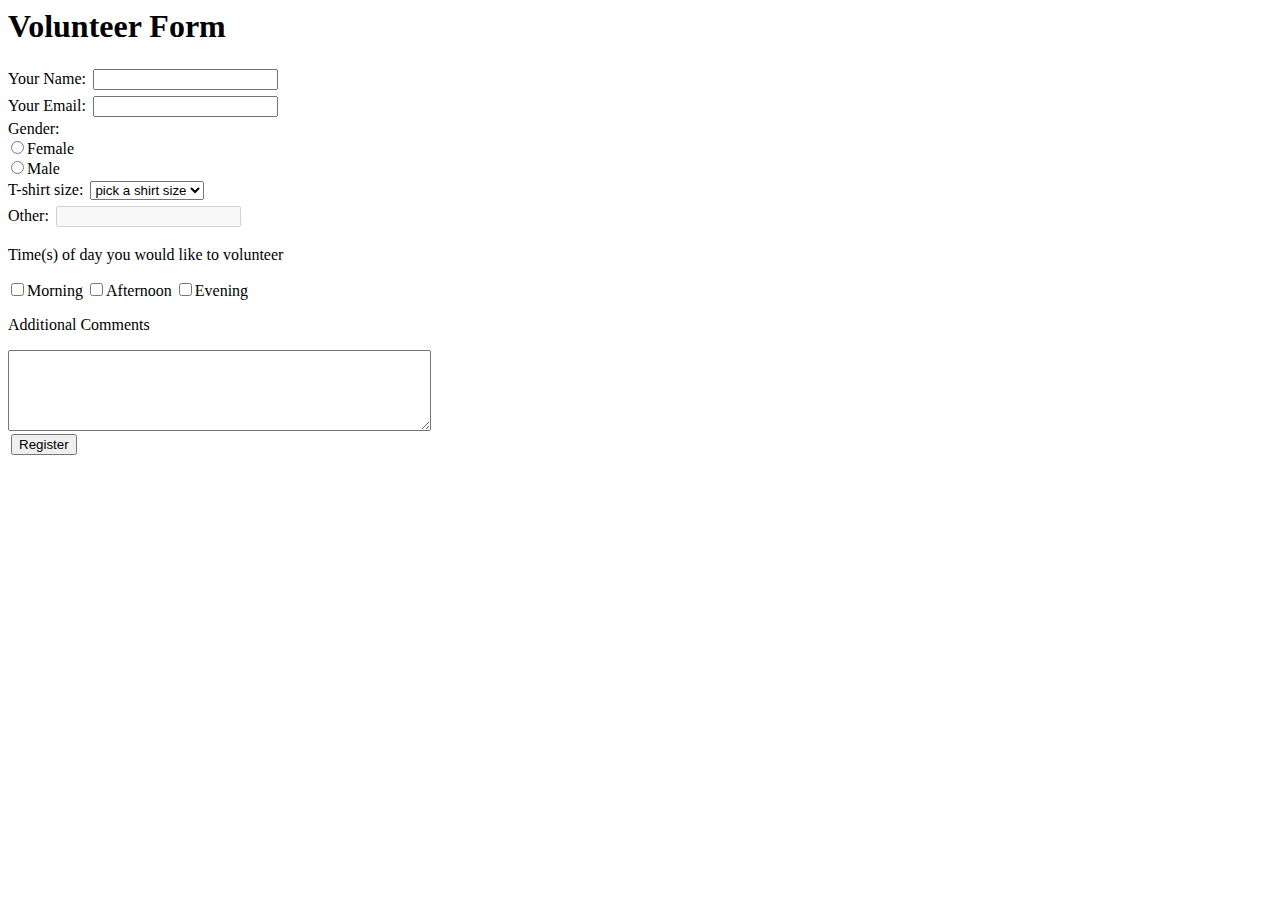
<file: form.html>
<html lang="en">
  <head>
    <meta charset="UTF-8">
    <meta name="viewport" content="width=device-width, initial-scale=1.0">
    <meta http-equiv="X-UA-Compatible" content="ie=edge">
    <title>Volunteer Form</title>
    <script src="https://cdnjs.cloudflare.com/ajax/libs/jquery/3.4.1/jquery.js" integrity="sha256-WpOohJOqMqqyKL9FccASB9O0KwACQJpFTUBLTYOVvVU=" crossorigin="anonymous"></script>
    
    <style>
      .my-form {
  margin: 3px;
}
    </style>
    
  </head>
     
  <body>
   
    <h1>Volunteer Form</h1>
    <form method="post" netlify>
      Your Name: <input class="my-form" type="text" name="your_name" value="" /> <br />
      Your Email: <input class="my-form" type="email" name="email" value="" required= />  <br />
      
      Gender: <br />
      <input class="my-form" type="radio" name="gender" value="female" required />Female <br />
      <input class="my-form" type="radio" name="gender" value="Male" />Male <br />
      
      T-shirt size:
      <select class="my-form" name="t_size" id="t-size" required>
        <option value="">pick a shirt size</option>
        <option value="XS">XS</option>
        <option value="S">S</option>
        <option value="M">M</option>
        <option value="Lg">Lg</option>
        <option value="XL">XL</option>
        <option value="XXL">XXL</option>
        <option value="other">other</option>
      </select>
      <br />
      Other: <input class="my-form"  type="text" name="other" id="other" disabled />
      
      <br />
      <p>Time(s) of day you would like to volunteer</p>
      <input class="my-form"type="checkbox" name="v_time" value="morning" />Morning
    <input class="my-form"type="checkbox" name="v_time" value="Afternoon" />Afternoon
      <input class="my-form"type="checkbox" name="v_time" value="Evening" />Evening
      
      <p>Additional Comments</p>
      <textarea name="comments" cols="50" rows="5"></textarea>
      <br />
      <input class="my-form"type="submit" name+"submit" value="Register" />
    </form>
    
       <!-- Scripts -->
 
    <script src="scripts/my-script-form.js"></script>
  </body>
  </html>
</file>
